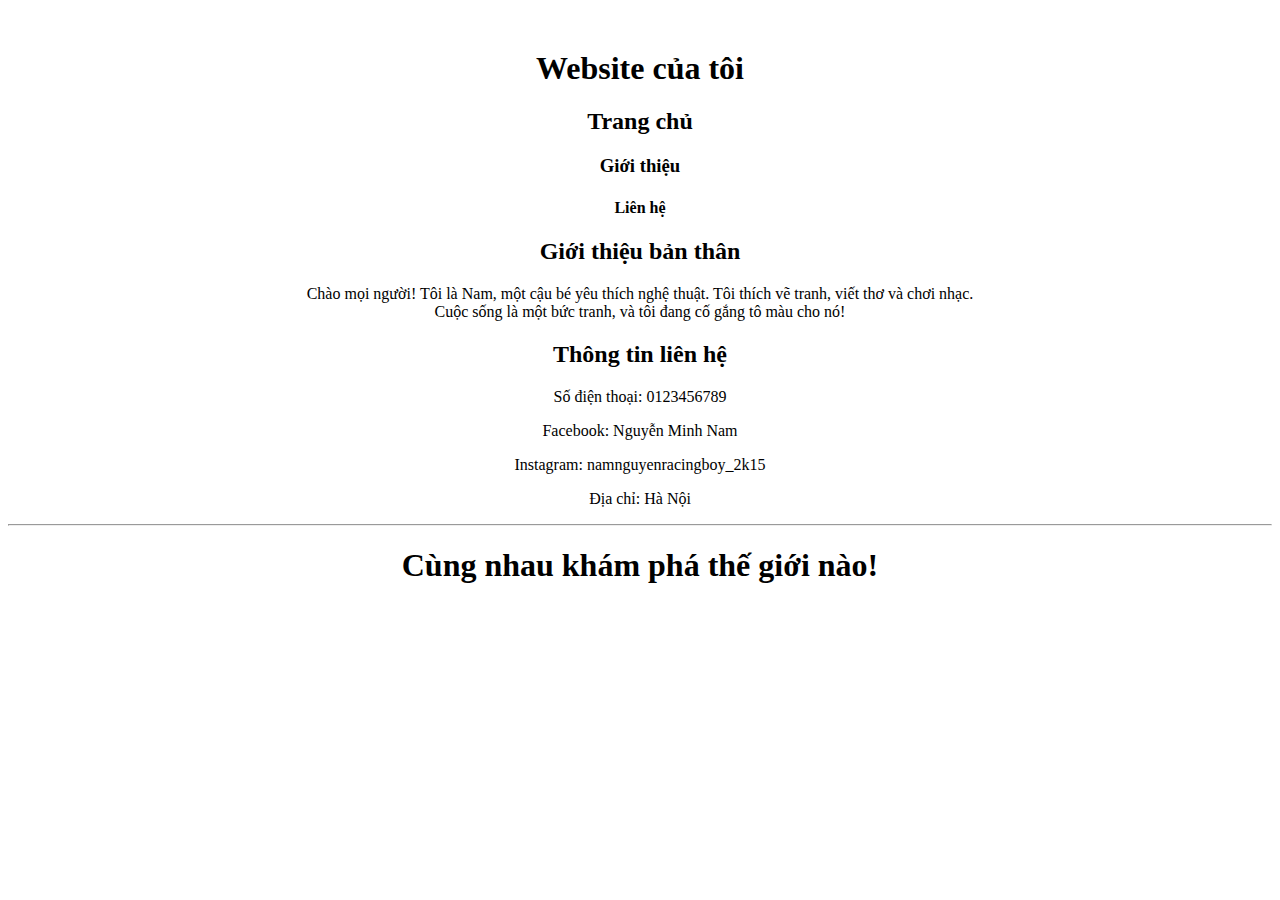
<file: EP1/index.html>
<!DOCTYPE html>
<html lang="en">

<head>
    <meta charset="UTF-8">
    <meta name="viewport" content="width=device-width, initial-scale=1.0">
    <title>EP1</title>
</head>

<body>
    <center>
        <header>
            <h1 style="margin-top: 50px;">Website của tôi</h1>
            <h2>Trang chủ</h2>
            <h3>Giới thiệu</h3>
            <h4>Liên hệ</h4>
        </header>

        <section>
            <h2>Giới thiệu bản thân</h2>
            <p>Chào mọi người! Tôi là Nam, một cậu bé yêu thích nghệ thuật. Tôi thích vẽ tranh, viết thơ và chơi nhạc.
            <br/>
                Cuộc sống là một bức tranh, và tôi đang cố gắng tô màu cho nó!</p>
        </section>

        <section>
            <h2>Thông tin liên hệ</h2>
            <p>Số điện thoại: 0123456789</p>
            <p>Facebook: Nguyễn Minh Nam</p>
            <p>Instagram: namnguyenracingboy_2k15</p>
            <p>Địa chỉ: Hà Nội</p>
        </section>
        <hr />

        <footer >
            <h1>Cùng nhau khám phá thế giới nào!</h1>
        </footer>
    </center>
</body>

</html>
</file>
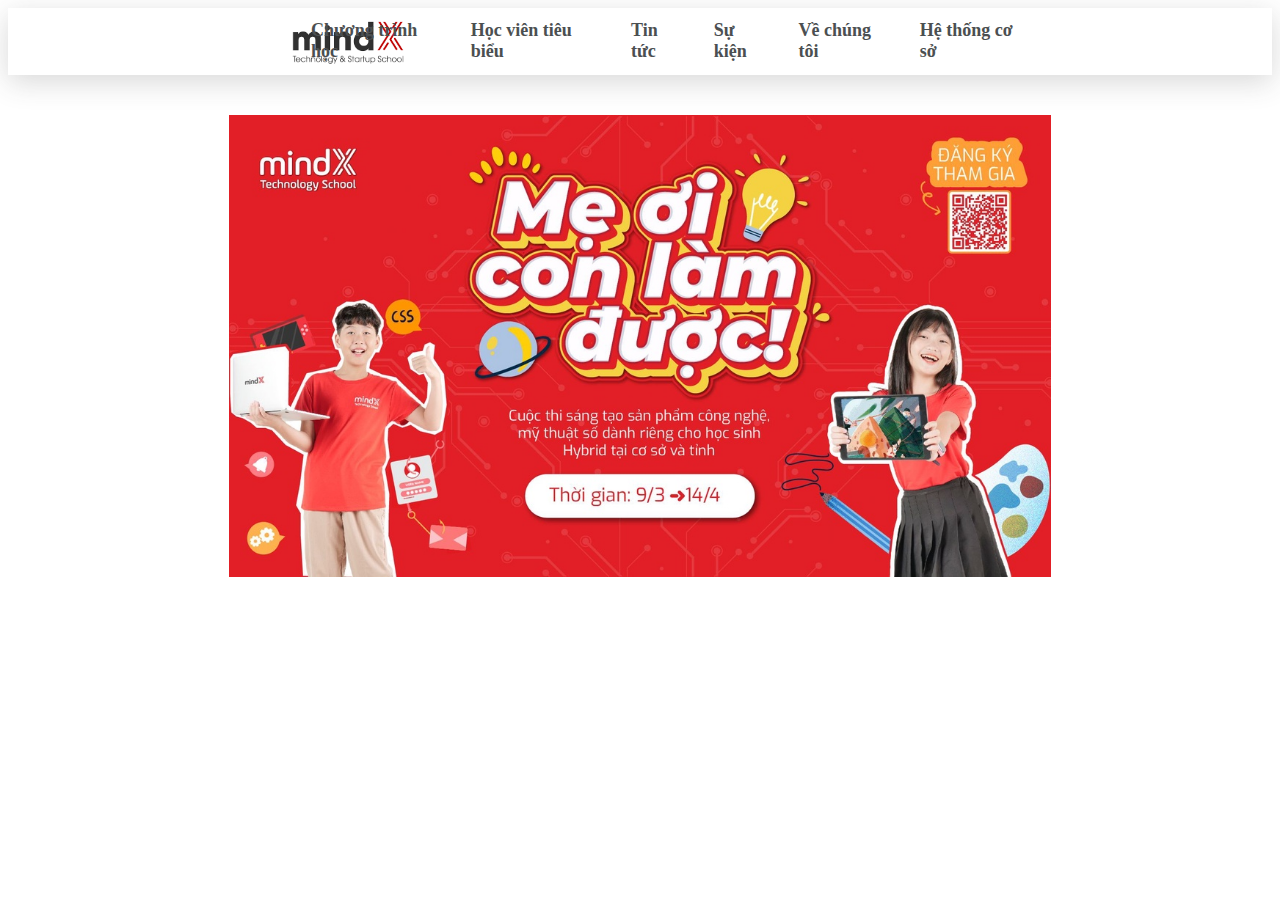
<file: EP3/index.html>
<!DOCTYPE html>
<html lang="en">
<head>
    <meta charset="UTF-8">
    <meta name="viewport" content="width=device-width, initial-scale=1.0">
    <link rel="stylesheet" href="style.css">
    <title>EP3</title>
</head>
<body>
    <header class="container">
        <div class="wrapper">
            <nav class="navbar">
                <!-- logo  -->
                <div class="navbar__logo">
                    <img src="img/logo.png" alt="logo">
                </div>
                <!-- links -->
                <div class="navbar__links">
                    <li class="navbar__link"><a href="# ">Chương trình học</a></li>
                    <li class="navbar__link"><a href="# ">Học viên tiêu biểu</a></li>
                    <li class="navbar__link"><a href="# ">Tin tức</a></li>
                    <li class="navbar__link"><a href="# ">Sự kiện</a></li>
                    <li class="navbar__link"><a href="# ">Về chúng tôi</a></li>
                    <li class="navbar__link"><a href="# ">Hệ thống cơ sở</a></li>
                </di>        
            </nav>
        </div>
    </header>
    <!-- BANNER  -->
    <section id="banner">
        <div class="container">
            <!-- img -->
            <div class="banner__img">
                <img src="img/banner.jpg" alt="illustration of banner">
            </div>
        </div>
    </section>
</body>
</html>
</file>
<file: EP3/style.css>
*,
*before,
*after {
  margin: 0;
  padding: 0;
  box-sizing: border;
}

:root {
  --smooth: all 0.3s ease-in;
  --shadow: 0 7px 29px 0 rgba(59, 59, 62, 0.2);
}
html {
  scroll-behavior: smooth;
}


img {
  max-width: 100%;
  width: 100%;
}

/* === Header ===  */

header{
  background-color: #ffff;
  padding: 10px;
  box-shadow: var(--shadow);
}
.navbar {
  display: flex;
  align-items: center;
}
.navbar__logo{
  display: flex;
  align-items: center;
}

.navbar__logo img{
  width: 120px;
}

.navbar__links {
  position: fixed;
  top: 0;
  left: 0;
  width: 60%;
  height: 100%;
  transition: var(--smooth);
}

.navbar__link {
  font-size: 1.125rem; /*18/16 =1.125*/
  margin: 55px;
  list-style: none;
}

.navbar__link a {
  color: #ffff;
  text-decoration: none;
  transition: var(--smooth);
  font-weight: bold;
}
@media (min-width: 62em) {
  .navbar__logo {
    margin-left: 270px;
  }
  .navbar__links {
    position: initial;
    transform: translateX(-15%);
    display: flex;
    justify-content: flex-end;
    align-items: center;
  }

  .navbar__link {
    margin: 0 15px;
  }

  .navbar__link a {
    color: #4b4f51;
  }
  .navbar__link a:hover {
    color: var(--orange);
    box-shadow: var(--shadow);
  }
}

/* === Banner ===  */
@media (min-width: 62em) {
  #banner .container {
    display: flex;
    align-items: center;
  }
  .banner__img {
    width: 65%;
    margin: 40px auto;
    border-radius: 50px;
  }
}
</file>
